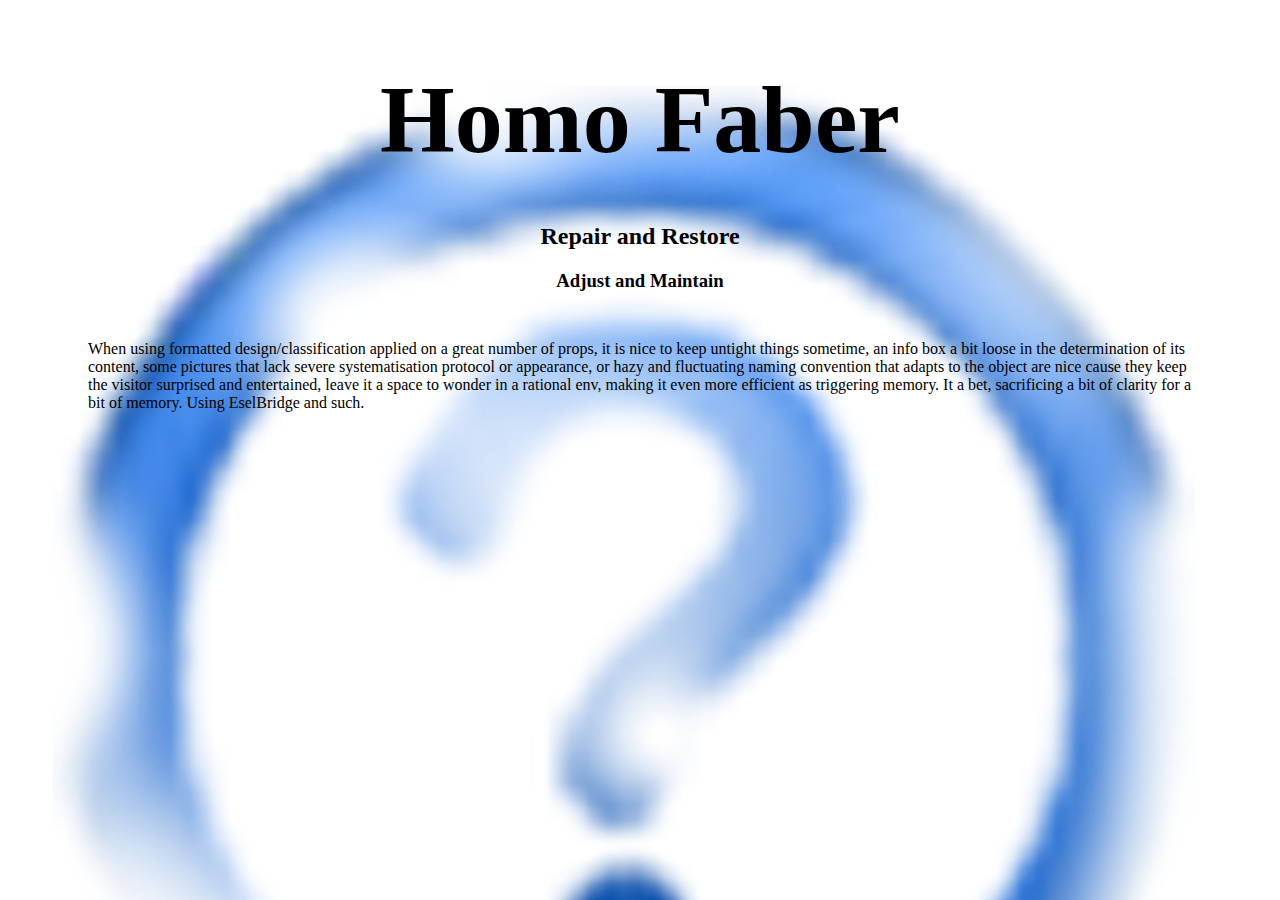
<file: Aid.html>
<!Doctype html>
<html>
    <head>
        <meta chartset="utf-8"/>
        <title>Repair and Restore</title>
        <link rel="stylesheet" href="RaR.css"/>
    </head>
    <body>
        <header>
            <h1>
                Homo Faber
            </h1>
            <h2>
                Repair and Restore
            </h2>
            <h3>
                Adjust and Maintain
            </h3>
        </header>
        <aside class="AidText">
            <p>
                When using formatted design/classification 
                applied on a great number of props, it is nice to 
                keep untight things sometime, an info box a bit loose
                in the determination of its content, some pictures that 
                lack severe systematisation protocol or appearance, or 
                hazy and fluctuating naming convention that adapts to 
                the object are nice cause they keep the visitor surprised 
                and entertained, leave it a space to wonder in a rational 
                env, making it even more efficient as triggering memory. 
                It a bet, sacrificing a bit of clarity for a bit of memory. 
                Using EselBridge and such. 
            </p>
        </aside>
    </body>
</html>
</file>
<file: RaR.css>
body{
    
    background-image: url("AidBackground.png");
    background-repeat: no-repeat;
    background-size: cover;
    background-attachment: fixed;
    
}

h1{
    text-align: center;

    font-size: 6em;

    position:sticky;
    top : 0em;
    left: 50%;
    right: 50%;
    margin-bottom: 0.5em;
}

h2{
    text-align: center;
}

h3{
    text-align: center;
}

/*.BackgroundLink{
    display:block;
    position:fixed;
    height: 1000px;
    width: 1000px;
    z-index: 1000;
}*/

.ContentContainer{

    display: grid;
    grid-template-columns: repeat(auto-fill, minmax(275px, 1fr));
    justify-content: center;
    margin: 2em;
    padding: 2em;
}



/*--------------------- cell ------------------*/

.cell{
    margin: 5px;
    /*background-color: tomato;*/

    display: flex;
    flex-direction: column;
    justify-content: center;

}

figure{
    margin-bottom:0px;
    /*background-color: violet;*/
    justify-content: center;    
}

img:hover{
    box-shadow: 0px 0px 1px 2px rgb(191, 187, 255);
}

img.v{
    display:block;
    margin-left: auto;
    margin-right: auto;
    
    border: 1px solid #ddd;
    border-radius: 4px;
    padding: 5px;
    width: 125px;
    justify-self:center;
}

img.h{
    display:block;
    margin-left: auto;
    margin-right: auto;
    
    border: 1px solid #ddd;
    border-radius: 4px;
    padding: 5px;
    height: 125px;
    justify-self:center;
}

figcaption{
    caption-side: below;
    text-align: center;
    font-weight: bold;  
    margin-top: 3px;
}

ul{
    font-weight: lighter;
    padding:0px;
    margin:0px;
    list-style: none;
    text-align: center;
    /*background-color: thistle;*/
   
}


/*--------------------- cell ------------------*/


.AidText{
    margin-top: 3em;
    margin-left: 5em;
    margin-right: 5em;
}

.AidIcon{
    position:relative;
    bottom: 1em;
    height: 2em;
    
}
</file>
